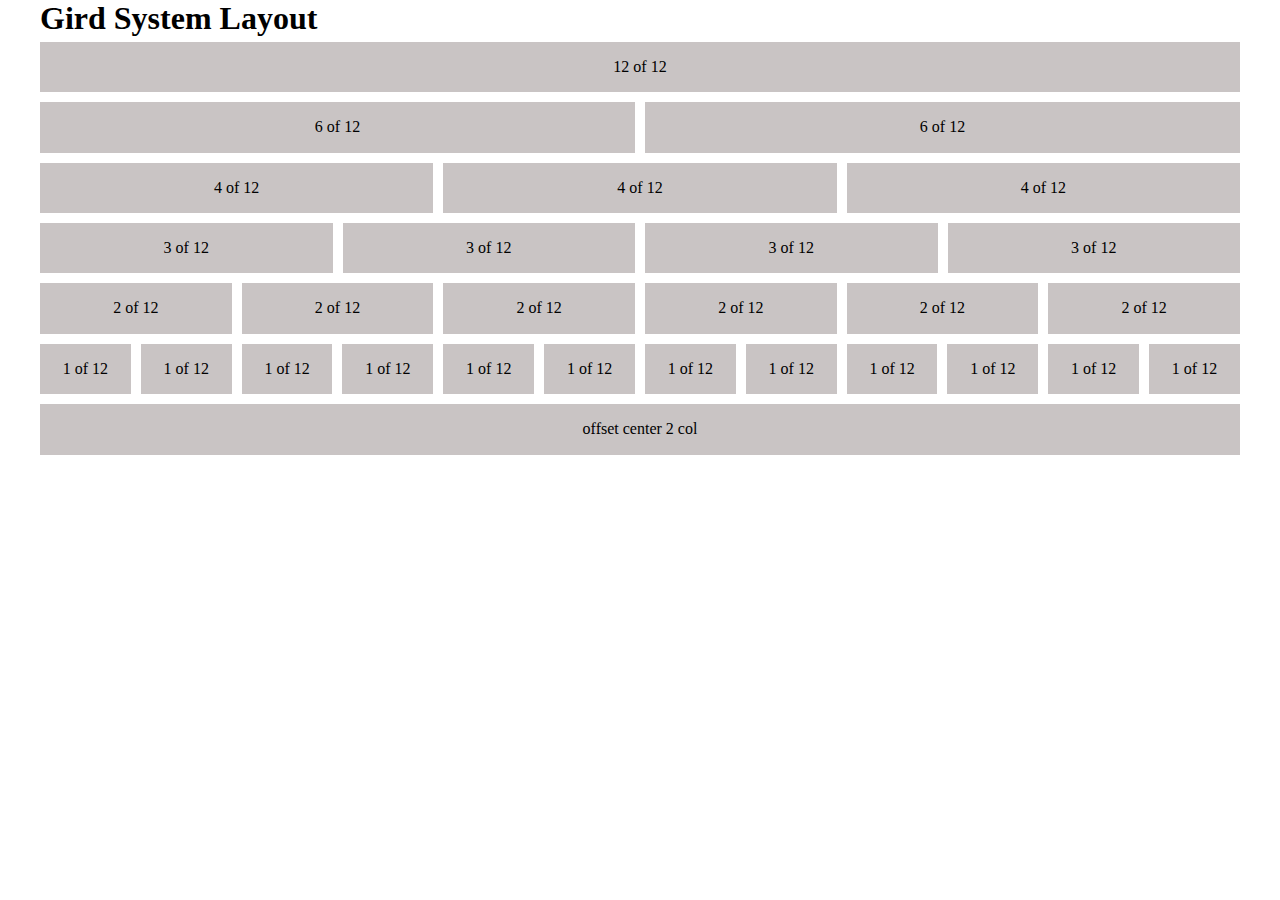
<file: Files/grid-layout.html>
<!DOCTYPE html>
<html lang="en">
  <head>
    <meta charset="UTF-8" />
    <meta http-equiv="X-UA-Compatible" content="IE=edge" />
    <meta name="viewport" content="width=device-width, initial-scale=1.0" />

    <link rel="stylesheet" href="../asset/css/normalize.css" />
    <link rel="stylesheet" href="../asset/css/grid.css" />

    <title>Nghiem CSS Grid</title>
    <style>
      .container {
        /* background-color: antiquewhite; */
      }

      .col {
        background-color: rgb(201, 196, 196);
       
       
        /* border: 1px rebeccapurple solid;  */
        /* background-clip: content-box; */
        /* box-sizing: border-box; */
      }
      p {
        text-align: center;
      }
    </style>
  </head>
  <body>
    <div class="grid container">
        <h1>Gird System Layout</h1>
      <div class="row ">
        <div class="col sx-12">
          <p>12 of 12</p>
        </div>
      </div>
      <div class="row ">
        <div class="col sx-6">
          <p>6 of 12</p>
        </div>
        <div class="col sx-6">
          <p>6 of 12</p>
        </div>
      </div>
      <div class="row">
        <div class="col sx-4">
          <p>4 of 12</p>
        </div>
        <div class="col sx-4">
          <p>4 of 12</p>
        </div>
        <div class="col sx-4">
          <p>4 of 12</p>
        </div>
      </div>
      <div class="row">
        <div class="col sx-3"><p>3 of 12</p></div>
        <div class="col sx-3"><p>3 of 12</p></div>
        <div class="col sx-3"><p>3 of 12</p></div>
        <div class="col sx-3"><p>3 of 12</p></div>
      </div>
      <div class="row">
        <div class="col sx-2"><p>2 of 12</p></div>
        <div class="col sx-2"><p>2 of 12</p></div>
        <div class="col sx-2"><p>2 of 12</p></div>
        <div class="col sx-2"><p>2 of 12</p></div>
        <div class="col sx-2"><p>2 of 12</p></div>
        <div class="col sx-2"><p>2 of 12</p></div>
      </div>
      <div class="row">
        <div class="col sx-1"><p>1 of 12</p></div>
        <div class="col sx-1"><p>1 of 12</p></div>
        <div class="col sx-1"><p>1 of 12</p></div>
        <div class="col sx-1"><p>1 of 12</p></div>
        <div class="col sx-1"><p>1 of 12</p></div>
        <div class="col sx-1"><p>1 of 12</p></div>
        <div class="col sx-1"><p>1 of 12</p></div>
        <div class="col sx-1"><p>1 of 12</p></div>
        <div class="col sx-1"><p>1 of 12</p></div>
        <div class="col sx-1"><p>1 of 12</p></div>
        <div class="col sx-1"><p>1 of 12</p></div>
        <div class="col sx-1"><p>1 of 12</p></div>
      </div>
      <div class="row ">
        <div class="col sx-12 lg-10 lg-o-1 md-8 md-o-2 sm-12">
           <p>offset center 2 col</p> 
        </div>
    </div>
  </body>
</html>
</file>
<file: asset/css/grid.css>
/* =============Grid============== */
/* Large PC */
.grid {
  width: 100%;
  display: block;
  padding: 0;
}
/* ==============Container============ */
.grid.container,
.grid.container-sm,
.grid.container-md,
.grid.container-lg,
.grid.container-xl {
  width: 1200px;
  /* min-height: 50px; */
  margin: 0 auto;
  /* padding: 5px; */
  box-sizing: border-box;
}
.grid.container-fluid {
  width: 100%;
  margin: 0 auto;
  /* padding: 5px; */
  box-sizing: border-box;
}
/* ==============Container============ */

/* ==============Row============ */
.row {
  display: flex;
  flex-wrap: wrap;
  margin: 0 -5px;
}
.row.no-gutter {
  margin-left: 0px;
  margin-right: 0px;
}
.sx-0 {
  display: none;
}
.sx-1,
.sx-2,
.sx-3,
.sx-4,
.sx-5,
.sx-6,
.sx-7,
.sx-8,
.sx-9,
.sx-10,
.sx-11,
.sx-12 {
  display: block;
}
.sx-1 {
  flex: 0 0 8.33333%;
  max-width: 8.33333%;
}

.sx-2 {
  flex: 0 0 16.66667%;
  max-width: 16.66667%;
}

.sx-3 {
  flex: 0 0 25%;
  max-width: 25%;
}

.sx-4 {
  flex: 0 0 33.33333%;
  max-width: 33.33333%;
}

.sx-5 {
  flex: 0 0 41.66667%;
  max-width: 41.66667%;
}

.sx-6 {
  flex: 0 0 50%;
  max-width: 50%;
}

.sx-7 {
  flex: 0 0 58.33333%;
  max-width: 58.33333%;
}

.sx-8 {
  flex: 0 0 66.66667%;
  max-width: 66.66667%;
}

.sx-9 {
  flex: 0 0 75%;
  max-width: 75%;
}

.sx-10 {
  flex: 0 0 83.33333%;
  max-width: 83.33333%;
}

.sx-11 {
  flex: 0 0 91.66667%;
  max-width: 91.66667%;
}

.sx-12 {
  flex: 0 0 100%;
  max-width: 100%;
}
.sx-o-1 {
  margin-left: 8.33333%;
}

.sx-o-2 {
  margin-left: 16.66667%;
}

.sx-o-3 {
  margin-left: 25%;
}

.sx-o-4 {
  margin-left: 33.33333%;
}

.sx-o-5 {
  margin-left: 41.66667%;
}

.sx-o-6 {
  margin-left: 50%;
}

.sx-o-7 {
  margin-left: 58.33333%;
}

.sx-o-8 {
  margin-left: 66.66667%;
}

.sx-o-9 {
  margin-left: 75%;
}

.sx-o-10 {
  margin-left: 83.33333%;
}

.sx-o-11 {
  margin-left: 91.66667%;
}
/* ==============Row============ */

/* ==============Columns============ */
.col {

  padding: 5px;
  flex-wrap: wrap;
  background-clip: content-box;
}
.row.no-gutters .col {
  padding: 0px;
}


/* ==============Columns============ */

/* =============Grid============== */
/* Reponsive */
/* base devices */
@media (min-width: 575px) {
  .grid.container,
  .grid.container-sm,
  .grid.container-md,
  .grid.container-lg,
  .grid.container-xl {
    box-sizing: border-box;
    margin: 0 auto;
    /* padding: 5px; */
  }
}
/* // Small devices (landscape phones, 576px and up) */
@media (max-width: 575px) {
  .grid.container,
  .grid.container-sm,
  .grid.container-md,
  .grid.container-lg,
  .grid.container-xl {
    width: 100%;
  }
  .sm-0 {
    display: none;
  }
  .sm-1,
  .sm-2,
  .sm-3,
  .sm-4,
  .sm-5,
  .sm-6,
  .sm-7,
  .sm-8,
  .sm-9,
  .sm-10,
  .sm-11,
  .sm-12 {
    display: block;
  }
  .sm-1 {
    flex: 0 0 8.33333%;
    max-width: 8.33333%;
  }

  .sm-2 {
    flex: 0 0 16.66667%;
    max-width: 16.66667%;
  }

  .sm-3 {
    flex: 0 0 25%;
    max-width: 25%;
  }

  .sm-4 {
    flex: 0 0 33.33333%;
    max-width: 33.33333%;
  }

  .sm-5 {
    flex: 0 0 41.66667%;
    max-width: 41.66667%;
  }

  .sm-6 {
    flex: 0 0 50%;
    max-width: 50%;
  }

  .sm-7 {
    flex: 0 0 58.33333%;
    max-width: 58.33333%;
  }

  .sm-8 {
    flex: 0 0 66.66667%;
    max-width: 66.66667%;
  }

  .sm-9 {
    flex: 0 0 75%;
    max-width: 75%;
  }

  .sm-10 {
    flex: 0 0 83.33333%;
    max-width: 83.33333%;
  }

  .sm-11 {
    flex: 0 0 91.66667%;
    max-width: 91.66667%;
  }

  .sm-12 {
    flex: 0 0 100%;
    max-width: 100%;
  }
  .sm-o-1 {
    margin-left: 8.33333%;
  }

  .sm-o-2 {
    margin-left: 16.66667%;
  }

  .sm-o-3 {
    margin-left: 25%;
  }

  .sm-o-4 {
    margin-left: 33.33333%;
  }

  .sm-o-5 {
    margin-left: 41.66667%;
  }

  .sm-o-6 {
    margin-left: 50%;
  }

  .sm-o-7 {
    margin-left: 58.33333%;
  }

  .sm-o-8 {
    margin-left: 66.66667%;
  }

  .sm-o-9 {
    margin-left: 75%;
  }

  .sm-o-10 {
    margin-left: 83.33333%;
  }

  .sm-o-11 {
    margin-left: 91.66667%;
  }
}
@media (min-width: 576px) and (max-width: 767px) {
  .grid.container,
  .grid.container-sm {
    width: 540px;
  }
  .grid.container-md,
  .grid.container-lg,
  .grid.container-xl {
    width: 100%;
  }
  .sm-0 {
    display: none;
  }
  .sm-1,
  .sm-2,
  .sm-3,
  .sm-4,
  .sm-5,
  .sm-6,
  .sm-7,
  .sm-8,
  .sm-9,
  .sm-10,
  .sm-11,
  .sm-12 {
    display: block;
  }
  .sm-1 {
    flex: 0 0 8.33333%;
    max-width: 8.33333%;
  }

  .sm-2 {
    flex: 0 0 16.66667%;
    max-width: 16.66667%;
  }

  .sm-3 {
    flex: 0 0 25%;
    max-width: 25%;
  }

  .sm-4 {
    flex: 0 0 33.33333%;
    max-width: 33.33333%;
  }

  .sm-5 {
    flex: 0 0 41.66667%;
    max-width: 41.66667%;
  }

  .sm-6 {
    flex: 0 0 50%;
    max-width: 50%;
  }

  .sm-7 {
    flex: 0 0 58.33333%;
    max-width: 58.33333%;
  }

  .sm-8 {
    flex: 0 0 66.66667%;
    max-width: 66.66667%;
  }

  .sm-9 {
    flex: 0 0 75%;
    max-width: 75%;
  }

  .sm-10 {
    flex: 0 0 83.33333%;
    max-width: 83.33333%;
  }

  .sm-11 {
    flex: 0 0 91.66667%;
    max-width: 91.66667%;
  }

  .sm-12 {
    flex: 0 0 100%;
    max-width: 100%;
  }
  .sm-o-1 {
    margin-left: 8.33333%;
  }

  .sm-o-2 {
    margin-left: 16.66667%;
  }

  .sm-o-3 {
    margin-left: 25%;
  }

  .sm-o-4 {
    margin-left: 33.33333%;
  }

  .sm-o-5 {
    margin-left: 41.66667%;
  }

  .sm-o-6 {
    margin-left: 50%;
  }

  .sm-o-7 {
    margin-left: 58.33333%;
  }

  .sm-o-8 {
    margin-left: 66.66667%;
  }

  .sm-o-9 {
    margin-left: 75%;
  }

  .sm-o-10 {
    margin-left: 83.33333%;
  }

  .sm-o-11 {
    margin-left: 91.66667%;
  }
}

/* // Medium devices (tablets, 768px and up) */
@media (min-width: 768px) and (max-width: 991px) {
  .grid.container,
  .grid.container-sm,
  .grid.container-md {
    width: 720px;
  }
  .grid.container-lg,
  .grid.container-xl {
    width: 100%;
  }
  .md-0 {
    display: none;
  }
  .md-1,
  .md-2,
  .md-3,
  .md-4,
  .md-5,
  .md-6,
  .md-7,
  .md-8,
  .md-9,
  .md-10,
  .md-11,
  .md-12 {
    display: block;
  }
  .md-1 {
    flex: 0 0 8.33333%;
    max-width: 8.33333%;
  }

  .md-2 {
    flex: 0 0 16.66667%;
    max-width: 16.66667%;
  }

  .md-3 {
    flex: 0 0 25%;
    max-width: 25%;
  }

  .md-4 {
    flex: 0 0 33.33333%;
    max-width: 33.33333%;
  }

  .md-5 {
    flex: 0 0 41.66667%;
    max-width: 41.66667%;
  }

  .md-6 {
    flex: 0 0 50%;
    max-width: 50%;
  }

  .md-7 {
    flex: 0 0 58.33333%;
    max-width: 58.33333%;
  }

  .md-8 {
    flex: 0 0 66.66667%;
    max-width: 66.66667%;
  }

  .md-9 {
    flex: 0 0 75%;
    max-width: 75%;
  }

  .md-10 {
    flex: 0 0 83.33333%;
    max-width: 83.33333%;
  }

  .md-11 {
    flex: 0 0 91.66667%;
    max-width: 91.66667%;
  }

  .md-12 {
    flex: 0 0 100%;
    max-width: 100%;
  }
  .md-o-1 {
    margin-left: 8.33333%;
  }

  .md-o-2 {
    margin-left: 16.66667%;
  }

  .md-o-3 {
    margin-left: 25%;
  }

  .md-o-4 {
    margin-left: 33.33333%;
  }

  .md-o-5 {
    margin-left: 41.66667%;
  }

  .md-o-6 {
    margin-left: 50%;
  }

  .md-o-7 {
    margin-left: 58.33333%;
  }

  .md-o-8 {
    margin-left: 66.66667%;
  }

  .md-o-9 {
    margin-left: 75%;
  }

  .md-o-10 {
    margin-left: 83.33333%;
  }

  .md-o-11 {
    margin-left: 91.66667%;
  }
}

/* // Large devices (desktops, 992px and up) */
@media (min-width: 992px) and (max-width: 1200px) {
  .grid.container,
  .grid.container-sm,
  .grid.container-md,
  .grid.container-lg {
    width: 960px;
  }
  .grid.container-xl {
    width: 100%;
  }
  .lg-0 {
    display: none;
  }
  .lg-1,
  .lg-2,
  .lg-3,
  .lg-4,
  .lg-5,
  .lg-6,
  .lg-7,
  .lg-8,
  .lg-9,
  .lg-10,
  .lg-11,
  .lg-12 {
    display: block;
  }
  .lg-1 {
    flex: 0 0 8.33333%;
    max-width: 8.33333%;
  }

  .lg-2 {
    flex: 0 0 16.66667%;
    max-width: 16.66667%;
  }

  .lg-3 {
    flex: 0 0 25%;
    max-width: 25%;
  }

  .lg-4 {
    flex: 0 0 33.33333%;
    max-width: 33.33333%;
  }

  .lg-5 {
    flex: 0 0 41.66667%;
    max-width: 41.66667%;
  }

  .lg-6 {
    flex: 0 0 50%;
    max-width: 50%;
  }

  .lg-7 {
    flex: 0 0 58.33333%;
    max-width: 58.33333%;
  }

  .lg-8 {
    flex: 0 0 66.66667%;
    max-width: 66.66667%;
  }

  .lg-9 {
    flex: 0 0 75%;
    max-width: 75%;
  }

  .lg-10 {
    flex: 0 0 83.33333%;
    max-width: 83.33333%;
  }

  .lg-11 {
    flex: 0 0 91.66667%;
    max-width: 91.66667%;
  }

  .lg-12 {
    flex: 0 0 100%;
    max-width: 100%;
  }
  .lg-o-1 {
    margin-left: 8.33333%;
  }

  .lg-o-2 {
    margin-left: 16.66667%;
  }

  .lg-o-3 {
    margin-left: 25%;
  }

  .lg-o-4 {
    margin-left: 33.33333%;
  }

  .lg-o-5 {
    margin-left: 41.66667%;
  }

  .lg-o-6 {
    margin-left: 50%;
  }

  .lg-o-7 {
    margin-left: 58.33333%;
  }

  .lg-o-8 {
    margin-left: 66.66667%;
  }

  .lg-o-9 {
    margin-left: 75%;
  }

  .lg-o-10 {
    margin-left: 83.33333%;
  }

  .lg-o-11 {
    margin-left: 91.66667%;
  }
}

/* Reponsive */
</file>
